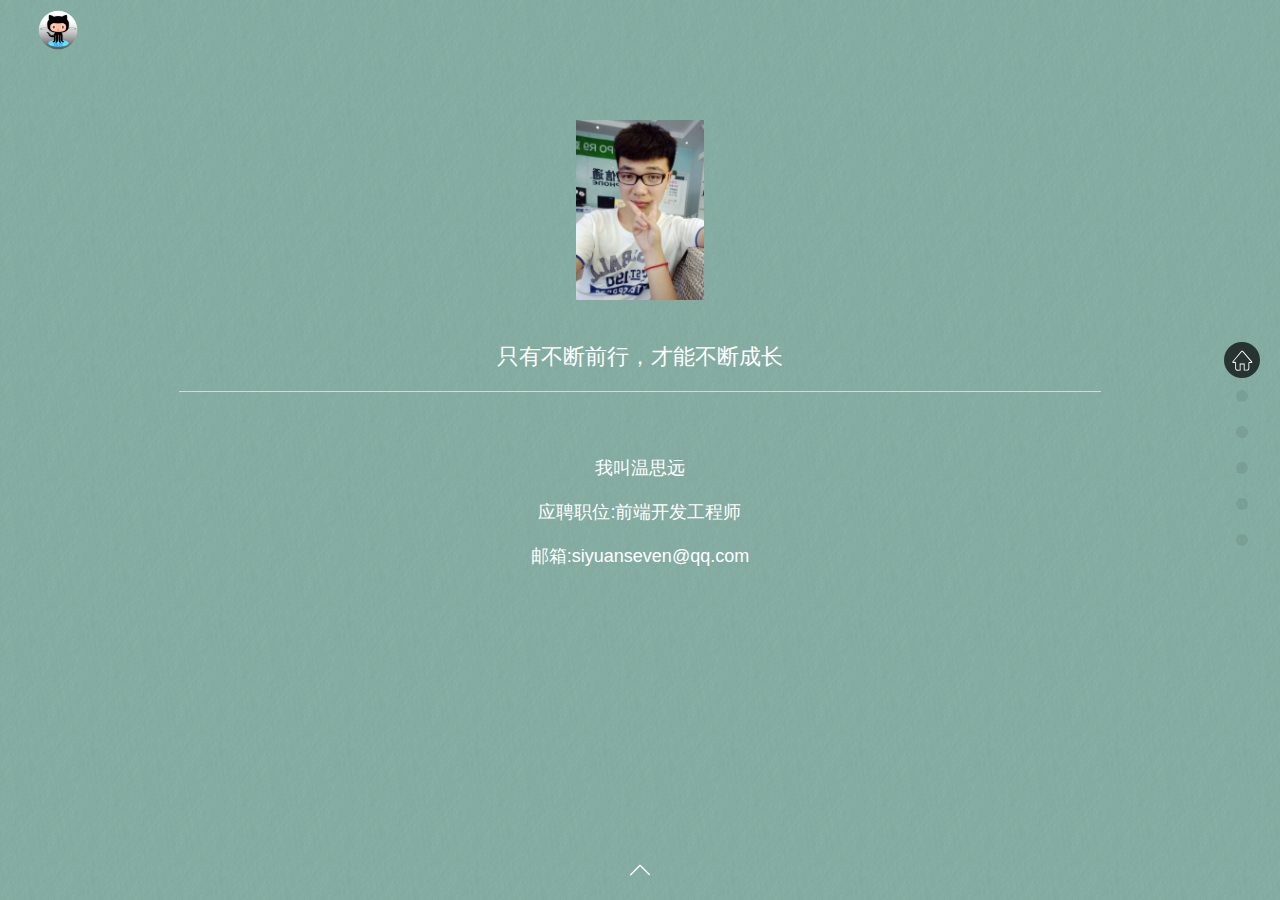
<file: index.html>
<!DOCTYPE html>
<html>

<head>
    <meta charset="UTF-8">
    <title>
        温思远的个人简历
    </title>

    <meta content="温思远的web前端工程师个人简历，前端学习，前端开发" name="description">
    <meta content="温思远的个人简历，前端开发" name="keywords">
    <meta name="viewport" content="user-scalable=no,width=device-width">
    <meta http-equiv="X-UA-Compatible" content="IE=edge">
    <meta name="fragment" content="!">
    <link rel="shortcut icon" type="image/ico" href="img/favicon.ico" />
    <link rel="stylesheet" href="css/style.css">

</head>

<body>

    <zky-resume></zky-resume>

    <script src="js/lib.js"></script>
    <script src="js/basis.js"></script>

    <script>
        angular.bootstrap(document, ["bootstrap"]);
    </script>

</body>

</html>
</file>
<file: css/style.css>
.-footer,.-header{right:0;left:0;position:absolute}.-footer{z-index:10;bottom:0;border-top:1px solid #756D4D;text-align:center;color:#756D4D}.-footer p{margin:5px 0;font-size:12px}.-header{top:0;height:60px;z-index:200}.-header .-header-head{width:100%;height:60px;position:absolute;z-index:-1}.-header .-header-head .-header-c{padding:0 3%;display:-webkit-box;display:-ms-flexbox;display:flex;-webkit-box-pack:justify;-ms-flex-pack:justify;justify-content:space-between;-webkit-box-align:center;-ms-flex-align:center;align-items:center}.-header .-header-head .-header-c .-logo{float:left;height:60px;display:-webkit-box;display:-ms-flexbox;display:flex;-webkit-box-align:center;-ms-flex-align:center;align-items:center}.-header .-header-head .-header-c .-logo .-logo-c{display:block;width:40px;height:40px;background:url(../img/hah.png) center center no-repeat;background-size:contain;border-radius:50%}.-header .-header-head .-header-c .-header-title{display:none;position:relative;color:#FFF}.-header .-header-head .-header-c .-header-title:after{content:"";position:absolute;top:50%;right:-15px;width:0;height:0;border-left:5px solid transparent;border-right:5px solid transparent;border-top:5px solid #FFF;-webkit-transition:.5s;transition:.5s}.-header .-header-head .-header-c .-rotate:after{-webkit-transform:rotate(180deg);transform:rotate(180deg)}.-header .-header-head .-header-c .-language{float:right;height:60px;display:-webkit-box;display:-ms-flexbox;display:flex;-webkit-box-align:center;-ms-flex-align:center;align-items:center}.-header .-header-head .-header-c .-language .-language-c{border-radius:25px;background-color:rgba(0,0,0,.1);position:relative}.-header .-header-head .-header-c .-language .-language-c span{color:rgba(0,0,0,.3);width:30px;display:inline-block;line-height:30px;text-align:center;-webkit-transition:color .3s ease;transition:color .3s ease}.-header .-header-head .-header-c .-language .-language-c .-selected{color:#FFF}.-header .-header-head .-header-c .-language .-language-c:after{content:"";width:30px;height:30px;background-color:rgba(0,0,0,.75);position:absolute;top:0;left:0;-webkit-transform:translateX(0);transform:translateX(0);border-radius:50%;z-index:-1;-webkit-transition:-webkit-transform .3s ease;transition:-webkit-transform .3s ease;transition:transform .3s ease;transition:transform .3s ease,-webkit-transform .3s ease}.-header .-header-head .-header-c .-language .-selectEn:after{-webkit-transform:translateX(100%);transform:translateX(100%)}.-header .-header-nav{height:50px;position:absolute;top:60px;width:100%;font-size:13px;background-color:rgba(255,255,255,.4);visibility:hidden;opacity:0;-webkit-transition:all .5s;transition:all .5s}.-header .-header-nav .-list{-ms-flex-pack:distribute;justify-content:space-around;-webkit-box-align:center;-ms-flex-align:center;align-items:center;display:-webkit-box;display:-ms-flexbox;display:flex;height:50px}.-header .-header-nav .-list em{font-style:normal}.-header .-header-nav .-list .-cur-index{color:#38BCFF}.-header .-show-nav{visibility:visible;opacity:1}.-header .-header-nav-dot{position:fixed;right:40px;top:50%;-webkit-transform:translateY(-50%);transform:translateY(-50%);font-size:14px;text-align:center}.-header .-header-nav-dot .-item{line-height:24px;position:relative;width:24px;height:24px;margin:12px auto}.-header .-header-nav-dot .-item .-dot{position:absolute;top:50%;left:20px;-webkit-transform:translateY(-50%);transform:translateY(-50%);width:12px;height:12px;background:rgba(0,0,0,.7);-webkit-transition:all .3s ease;transition:all .3s ease;border-radius:50%;opacity:.1;cursor:pointer}.-header .-header-nav-dot .-item .-dot img{width:60%;opacity:0;position:absolute;top:50%;right:50%;-webkit-transform:translateY(-50%) translateX(50%);transform:translateY(-50%) translateX(50%);z-index:-1;pointer-events:none}.-header .-header-nav-dot .-item .-dot:hover{-webkit-transform:translateY(-50%) scale(3);transform:translateY(-50%) scale(3);opacity:1}.-header .-header-nav-dot .-item .-dot:hover img,.-header .-header-nav-dot .-item .-dot:hover+span{opacity:1}.-header .-header-nav-dot .-item .-dot-title{position:absolute;display:inline-block;opacity:0;z-index:1;-webkit-transition:all .3s ease;transition:all .3s ease;width:60px;left:-70px;text-align:center;background:rgba(0,0,0,.7);color:#FFF;border-radius:3px 0 0 3px;font-weight:700}.-header .-header-nav-dot .-item .-dot-title:after{content:"";position:absolute;right:-12px;width:0;height:0;border-top:12px solid transparent;border-left:12px solid rgba(0,0,0,.7);border-bottom:12px solid transparent}.-header .-header-nav-dot .-cur-index .-dot{-webkit-transform:translateY(-50%) scale(3);transform:translateY(-50%) scale(3);opacity:1}.-header .-header-nav-dot .-cur-index .-dot img{opacity:1}@media screen and (max-width:600px){.-header .-header-head .-header-c{top:50px}.-header .-header-head .-header-c .-header-title{display:block}.-header .-header-nav{height:30px;top:50px}.-header .-header-nav .-list{height:30px}.-header .-header-nav-dot{display:none}}.-info .-info-list,.-skill .-contain{display:-webkit-box;display:-ms-flexbox}.-info{background:url(../img/bg.png) #109085}.-info .-info-list{max-width:800px;margin:0 auto;display:flex;-ms-flex-pack:distribute;justify-content:space-around;-ms-flex-wrap:wrap;flex-wrap:wrap;font-size:18px}.-info .-info-list .-info-item{width:100px;margin:0 20px}.-info .-info-list .-info-item .-cont .-img{width:90px;height:90px;cursor:pointer;-webkit-transition:background .2s,-webkit-transform ease-out .1s;transition:background .2s,-webkit-transform ease-out .1s;transition:transform ease-out .1s,background .2s;transition:transform ease-out .1s,background .2s,-webkit-transform ease-out .1s;background:rgba(255,255,255,.1);border-radius:50%;position:relative;margin:0 auto}.-info .-info-list .-info-item .-cont .-img img{width:50%;position:absolute;top:50%;right:50%;-webkit-transform:translateY(-50%) translateX(50%);transform:translateY(-50%) translateX(50%)}.-info .-info-list .-info-item .-cont .-img:after{content:'';position:absolute;box-shadow:0 0 0 2px rgba(255,255,255,.1);opacity:0;-webkit-transform:scale(.9);transform:scale(.9);width:100%;height:100%;border-radius:50%}.-info .-info-list .-info-item .-cont .-img:hover{background:rgba(255,255,255,.05);-webkit-transform:scale(.93);transform:scale(.93);color:#fff}.-info .-info-list .-info-item .-cont .-img:hover:after{-webkit-animation:effect 1.3s ease-out 75ms;animation:effect 1.3s ease-out 75ms}.-info .-info-list .-info-item .-cont .-intro{text-align:center;margin-top:20px;color:#FFF}.-info .-info-list .-info-item .-cont .-intro-en{width:150px;position:relative;left:-25px}.-info .-info-des{text-align:center;line-height:24px;padding-top:50px;font-size:18px;color:#FFF}@-webkit-keyframes effect{0%{opacity:.3}40%{opacity:.5;box-shadow:0 0 0 2px rgba(255,255,255,.1),0 0 10px 10px #109085,0 0 0 10px rgba(255,255,255,.5)}100%{box-shadow:0 0 0 2px rgba(255,255,255,.1),0 0 10px 10px #109085,0 0 0 10px rgba(255,255,255,.5);-webkit-transform:scale(1.5);transform:scale(1.5);opacity:0}}@keyframes effect{0%{opacity:.3}40%{opacity:.5;box-shadow:0 0 0 2px rgba(255,255,255,.1),0 0 10px 10px #109085,0 0 0 10px rgba(255,255,255,.5)}100%{box-shadow:0 0 0 2px rgba(255,255,255,.1),0 0 10px 10px #109085,0 0 0 10px rgba(255,255,255,.5);-webkit-transform:scale(1.5);transform:scale(1.5);opacity:0}}@media screen and (max-width:1366px){.-info .-content{top:160px}}@media screen and (max-width:600px){.-info .-content{top:80px}.-info .-content .-info-list .-info-item .-cont .-img{width:50px;height:50px}.-info .-content .-info-list .-info-item .-intro{margin:20px 0;font-size:12px}.-info .-content .-info-des{padding-top:15px;line-height:16px;font-size:14px}.-info .-content .-info-des-en{font-size:12px;width:95%;margin:0 auto}.-title{display:none}}@media screen and (max-height:550px){.-info .-content .-info-des-en{padding-top:0;font-size:12px;width:95%;margin:0 auto}.-info .-content .-info-des-en p{margin:5px 0}}.-default{background:url(../img/bg.png) #87b0a5}.-default .-content{top:200px}.-default .-photo{width:180px;height:180px;border-radius:6px;background:url(../img/psb.jpg) center center no-repeat;background-size:contain;margin:0 auto;-webkit-transition:box-shadow .5s linear;transition:box-shadow .5s linear}.-default .-photo img{width:300px;height:300px;border-radius:50%}.-default .-photo:hover{box-shadow:0 0 15px #1FAEFF}.-default .-des{text-align:center;max-width:90%;margin:0 auto;color:#FFF}.-default .-des .-quote{font-size:22px;position:relative;padding:20px 0}.-default .-des .-quote:after{content:"";position:absolute;left:10%;right:10%;bottom:0;height:1px;background-color:rgba(255,255,255,.6)}.-default .-des .-des-list{padding-top:20px;line-height:20px;font-size:18px}.-default .-des .-des-list p{margin:24px 0}@media screen and (max-width:1366px){.-default .-content{top:120px}}@media screen and (max-width:600px){.-default .-content{top:80px}.-default .-des .-quote{font-size:16px}.-default .-des .-des-list{padding:0;line-height:16px;font-size:14px}.-default .-des .-des-list p{margin:20px 0}.-title{display:none}}.-skill{background:url(../img/bg.png) #4d5e8f}.-skill .-contain{display:flex;-webkit-box-pack:justify;-ms-flex-pack:justify;justify-content:space-between;-ms-flex-wrap:wrap;flex-wrap:wrap;-webkit-box-align:center;-ms-flex-align:center;align-items:center;max-width:800px;margin:0 auto;min-width:750px}.-skill .-contain .-skill-circle{padding:5px;position:relative;font-size:12px;width:300px;color:#FFF}.-skill .-contain .-skill-circle .-outCircle{width:242px;height:242px;border:4px dashed #999;border-radius:50%;position:relative;margin:0 auto}.-skill .-contain .-skill-circle .-outCircle .-out{width:50px;height:50px;border-radius:50%;position:absolute;text-align:center;line-height:50px;-webkit-backface-visibility:hidden}.-skill .-contain .-skill-circle .-outCircle .-out:nth-child(1){-webkit-animation:outX 8s cubic-bezier(.36,0,.64,1) -4s infinite alternate,outY 8s cubic-bezier(.36,0,.64,1) 0s infinite alternate;animation:outX 8s cubic-bezier(.36,0,.64,1) -4s infinite alternate,outY 8s cubic-bezier(.36,0,.64,1) 0s infinite alternate}.-skill .-contain .-skill-circle .-outCircle .-out:nth-child(2){-webkit-animation:outX 8s cubic-bezier(.36,0,.64,1) -6s infinite alternate,outY 8s cubic-bezier(.36,0,.64,1) -2s infinite alternate;animation:outX 8s cubic-bezier(.36,0,.64,1) -6s infinite alternate,outY 8s cubic-bezier(.36,0,.64,1) -2s infinite alternate}.-skill .-contain .-skill-circle .-outCircle .-out:nth-child(3){-webkit-animation:outX 8s cubic-bezier(.36,0,.64,1) -8s infinite alternate,outY 8s cubic-bezier(.36,0,.64,1) -4s infinite alternate;animation:outX 8s cubic-bezier(.36,0,.64,1) -8s infinite alternate,outY 8s cubic-bezier(.36,0,.64,1) -4s infinite alternate}.-skill .-contain .-skill-circle .-outCircle .-out:nth-child(4){-webkit-animation:outX 8s cubic-bezier(.36,0,.64,1) -10s infinite alternate,outY 8s cubic-bezier(.36,0,.64,1) -6s infinite alternate;animation:outX 8s cubic-bezier(.36,0,.64,1) -10s infinite alternate,outY 8s cubic-bezier(.36,0,.64,1) -6s infinite alternate}.-skill .-contain .-skill-circle .-outCircle .-out:nth-child(5){-webkit-animation:outX 8s cubic-bezier(.36,0,.64,1) -12s infinite alternate,outY 8s cubic-bezier(.36,0,.64,1) -8s infinite alternate;animation:outX 8s cubic-bezier(.36,0,.64,1) -12s infinite alternate,outY 8s cubic-bezier(.36,0,.64,1) -8s infinite alternate}.-skill .-contain .-skill-circle .-outCircle .-out:nth-child(6){-webkit-animation:outX 8s cubic-bezier(.36,0,.64,1) -14s infinite alternate,outY 8s cubic-bezier(.36,0,.64,1) -10s infinite alternate;animation:outX 8s cubic-bezier(.36,0,.64,1) -14s infinite alternate,outY 8s cubic-bezier(.36,0,.64,1) -10s infinite alternate}.-skill .-contain .-skill-circle .-outCircle .-out:nth-child(7){-webkit-animation:outX 8s cubic-bezier(.36,0,.64,1) -16s infinite alternate,outY 8s cubic-bezier(.36,0,.64,1) -12s infinite alternate;animation:outX 8s cubic-bezier(.36,0,.64,1) -16s infinite alternate,outY 8s cubic-bezier(.36,0,.64,1) -12s infinite alternate}.-skill .-contain .-skill-circle .-outCircle .-out:nth-child(8){-webkit-animation:outX 8s cubic-bezier(.36,0,.64,1) -18s infinite alternate,outY 8s cubic-bezier(.36,0,.64,1) -14s infinite alternate;animation:outX 8s cubic-bezier(.36,0,.64,1) -18s infinite alternate,outY 8s cubic-bezier(.36,0,.64,1) -14s infinite alternate}.-skill .-contain .-skill-circle .-innerCircle{width:142px;height:142px;border:4px dashed #999;border-radius:50%;position:absolute;text-align:center;line-height:50px;top:50%;left:50%;-webkit-transform:translateX(-50%) translateY(-50%);transform:translateX(-50%) translateY(-50%)}.-skill .-contain .-skill-circle .-innerCircle .-inner{width:40px;height:40px;border-radius:50%;position:absolute;text-align:center;line-height:40px;-webkit-backface-visibility:hidden}.-skill .-contain .-skill-circle .-innerCircle .-inner:nth-child(1){-webkit-animation:innerX 8s cubic-bezier(.36,0,.64,1) -4s infinite alternate,innerY 8s cubic-bezier(.36,0,.64,1) 0s infinite alternate;animation:innerX 8s cubic-bezier(.36,0,.64,1) -4s infinite alternate,innerY 8s cubic-bezier(.36,0,.64,1) 0s infinite alternate}.-skill .-contain .-skill-circle .-innerCircle .-inner:nth-child(2){-webkit-animation:innerX 8s cubic-bezier(.36,0,.64,1) -8s infinite alternate,innerY 8s cubic-bezier(.36,0,.64,1) -4s infinite alternate;animation:innerX 8s cubic-bezier(.36,0,.64,1) -8s infinite alternate,innerY 8s cubic-bezier(.36,0,.64,1) -4s infinite alternate}.-skill .-contain .-skill-circle .-innerCircle .-inner:nth-child(3){-webkit-animation:innerX 8s cubic-bezier(.36,0,.64,1) -12s infinite alternate,innerY 8s cubic-bezier(.36,0,.64,1) -8s infinite alternate;animation:innerX 8s cubic-bezier(.36,0,.64,1) -12s infinite alternate,innerY 8s cubic-bezier(.36,0,.64,1) -8s infinite alternate}.-skill .-contain .-skill-circle .-innerCircle .-inner:nth-child(4){-webkit-animation:innerX 8s cubic-bezier(.36,0,.64,1) -16s infinite alternate,innerY 8s cubic-bezier(.36,0,.64,1) -12s infinite alternate;animation:innerX 8s cubic-bezier(.36,0,.64,1) -16s infinite alternate,innerY 8s cubic-bezier(.36,0,.64,1) -12s infinite alternate}.-skill .-contain .-des{text-align:center;color:#FFF;line-height:24px;font-size:18px}.-skill .-contain-en{max-width:1200px}@-webkit-keyframes outX{0%{left:-27px}100%{left:217px}}@keyframes outX{0%{left:-27px}100%{left:217px}}@-webkit-keyframes outY{0%{top:-27px}100%{top:217px}}@keyframes outY{0%{top:-27px}100%{top:217px}}@-webkit-keyframes innerX{0%{left:-22px}100%{left:122px}}@keyframes innerX{0%{left:-22px}100%{left:122px}}@-webkit-keyframes innerY{0%{top:122px}100%{top:-22px}}@keyframes innerY{0%{top:122px}100%{top:-22px}}@media screen and (max-width:1366px){.-skill .-content{top:200px}}@media screen and (max-width:600px){.-skill .-content{top:80px}.-skill .-content .-contain{min-width:0;width:90%}.-skill .-content .-contain .-skill-circle{margin:0 auto}.-skill .-content .-contain .-des{padding-top:10px;font-size:14px;line-height:16px;margin:0 auto}.-skill .-content .-contain .-des-en{font-size:12px}}@media screen and (max-height:550px){.-skill .-content{top:65px}.-skill .-content .-contain .-des-en{padding-top:2px}.-skill .-content .-contain .-des-en p{margin:5px 0}}.-experience{background:url(../img/bg.png) #945c4c}.-experience .-content{-webkit-perspective:3000px;perspective:3000px}.-experience .-content .-banner{width:750px;height:350px;background:#F2F4F5;margin:0 auto;border:1px solid #eee;border-radius:10px;color:#000;-webkit-transition:-webkit-transform .3s linear;transition:-webkit-transform .3s linear;transition:transform .3s linear;transition:transform .3s linear,-webkit-transform .3s linear;overflow:hidden;box-shadow:0 0 25px rgba(0,0,0,.5);-webkit-transform-style:preserve-3d;transform-style:preserve-3d}.-experience .-content .-banner .-experience-content{-webkit-transition:opacity .3s;transition:opacity .3s;height:100%}.-experience .-content .-banner .-experience-content .-left{float:left;height:100%;position:relative;-webkit-perspective:800px;perspective:800px;-webkit-transform-style:preserve-3d;transform-style:preserve-3d}.-experience .-content .-banner .-experience-content .-left .-img{background:center center no-repeat;background-size:55%;width:150px;height:100%;-webkit-transform:translateZ(50px);transform:translateZ(50px)}.-experience .-content .-banner .-experience-content .-left:after{content:"";background:#eee;width:1px;position:absolute;top:10%;bottom:10%;right:0}.-experience .-content .-banner .-experience-content .-right{padding-left:50px;float:left;height:100%;width:550px}.-experience .-content .-banner .-experience-content .-right h4{color:#945C4C;font-size:20px}.-experience .-content .-banner .-experience-content .-right .-time{color:#AF7464;font-size:14px}.-experience .-content .-banner .-experience-content .-right .-post{color:#9E6351;font-size:16px}.-experience .-content .-banner .-experience-content .-right .-tech{color:#9E6351;font-size:14px}.-experience .-content .-banner .-experience-content .-right .-list .-item{line-height:30px;font-size:16px;position:relative}.-experience .-content .-banner .-experience-content .-right .-list .-item:before{content:"";position:absolute;top:50%;left:-10px;width:5px;height:5px;-webkit-transform:translateY(-50%);transform:translateY(-50%);border-radius:50%;background-color:#AF7464}.-experience .-content .-banner .-experience-content .-right .-list .-item-en{font-size:14px}.-experience .-content .-shout-cut{width:200px;margin:0 auto;padding-top:50px}.-experience .-content .-shout-cut .-cut-list{display:-webkit-box;display:-ms-flexbox;display:flex;-webkit-box-pack:justify;-ms-flex-pack:justify;justify-content:space-between;-webkit-box-align:center;-ms-flex-align:center;align-items:center;z-index:101}.-experience .-content .-shout-cut .-cut-list .-item{width:10px;height:10px;border-radius:50%;background-color:#623C32;cursor:pointer;-webkit-transition:background-color .3s linear;transition:background-color .3s linear;position:relative}.-experience .-content .-shout-cut .-cut-list .-item:before{content:'';position:absolute;top:-15px;right:-15px;left:-15px;bottom:-15px}.-experience .-content .-shout-cut .-cut-list .-selected{background-color:#AF7164}.-experience .-content .-exp-des{margin-top:50px;color:#FFF;text-align:center;font-size:18px}@media screen and (max-width:1366px){.-experience .-content{top:150px}.-experience .-content .-shout-cut{padding-top:20px}.-experience .-content .-exp-des{margin-top:20px}}@media screen and (max-width:600px){.-experience .-content .-banner .-experience-content .-left,.-experience .-content .-exp-des{display:none}.-experience .-content{top:80px}.-experience .-content .-banner{width:90%;height:80%}.-experience .-content .-banner .-experience-content .-right{width:90%;margin:0 auto;padding:0;float:none}.-experience .-content .-banner .-experience-content .-right h4{font-size:16px;margin:10px 0}.-experience .-content .-banner .-experience-content .-right p{margin:10px 0}.-experience .-content .-banner .-experience-content .-right .-time{font-size:12px}.-experience .-content .-banner .-experience-content .-right .-post{font-size:14px}.-experience .-content .-banner .-experience-content .-right .-tech{font-size:13px}.-experience .-content .-banner .-experience-content .-right .-list .-item{font-size:12px;line-height:16px;margin:12px 0}.-experience .-content .-shout-cut{padding-top:35px}}.-work{background:url(../img/bg.png) #4b85a0}.-work .-content{color:#FFF}.-work .-content .-work-list{overflow:hidden;display:-webkit-box;display:-ms-flexbox;display:flex;-webkit-box-pack:justify;-ms-flex-pack:justify;justify-content:space-between;max-width:1300px;margin:0 auto;padding:0 10px;color:#000;-ms-flex-wrap:wrap;flex-wrap:wrap;text-align:justify}.-work .-content .-work-list .-work-item{box-shadow:0 3px 10px rgba(0,0,0,.2);border-radius:6px;padding:20px;background:#fff;width:47%;box-sizing:border-box;margin-bottom:50px;-webkit-transition:box-shadow .3s ease;transition:box-shadow .3s ease}.-work .-content .-work-list .-work-item:hover{box-shadow:0 8px 15px rgba(0,0,0,.2)}.-work .-content .-work-list .-work-item .-work-title{color:#4985A0;margin:5px 0;font-size:18px}.-work .-content .-work-list .-work-item .-work-des{font-size:16px;line-height:22px}.-work .-content .-work-list .-work-item .-work-des-en{font-size:14px}.-work .-content .-work-list .-work-item .-work-link{width:200px;height:30px;border:1px solid #E6E6E6;border-radius:4px;cursor:pointer;opacity:.6;-webkit-transition:all .3s ease;transition:all .3s ease;display:-webkit-box;display:-ms-flexbox;display:flex;-webkit-box-pack:center;-ms-flex-pack:center;justify-content:center;-webkit-box-align:center;-ms-flex-align:center;align-items:center}.-work .-content .-work-list .-work-item .-work-link img{height:60%}.-work .-content .-work-list .-work-item .-work-link:hover{opacity:1;background:#E6E6E6}.-work .-content .-work-more{text-align:center;font-size:18px}.-work .-content .-work-more a{text-decoration:none;color:#FFF}.-work .-content .-work-switch{position:absolute;left:5%;right:5%;bottom:10%;height:30px;z-index:1;display:none;-webkit-box-pack:justify;-ms-flex-pack:justify;justify-content:space-between}.-work .-content .-work-switch .-left,.-work .-content .-work-switch .-right{border-radius:50%;border:1px solid #FFF;height:30px;width:30px;position:relative;background:url(../img/arrow.svg) center 35% no-repeat;background-size:70%;-webkit-transform:rotate(90deg);transform:rotate(90deg)}.-work .-content .-work-switch .-left{-webkit-transform:rotate(-90deg);transform:rotate(-90deg)}@media screen and (max-width:1366px){.-work .-content{top:150px}.-work .-content .-work-list{max-width:1200px}.-work .-content .-work-list .-work-item{padding:15px;margin-bottom:20px}}@media screen and (max-width:600px){.-work .-content{top:80px;-webkit-perspective:2000px;perspective:2000px}.-work .-content .-work-list{-webkit-transform-style:preserve-3d;transform-style:preserve-3d;width:280px;height:75%;overflow:visible;padding:0;-webkit-transition:-webkit-transform 2s;transition:-webkit-transform 2s;transition:transform 2s;transition:transform 2s,-webkit-transform 2s}.-work .-content .-work-list .-work-item:nth-child(1){-webkit-transform:translateZ(140px);transform:translateZ(140px)}.-work .-content .-work-list .-work-item:nth-child(2){-webkit-transform:translateZ(-140px) rotateY(180deg);transform:translateZ(-140px) rotateY(180deg)}.-work .-content .-work-list .-work-item:nth-child(3){-webkit-transform:translateX(-140px) rotateY(-90deg);transform:translateX(-140px) rotateY(-90deg)}.-work .-content .-work-list .-work-item:nth-child(4){-webkit-transform:translateX(140px) rotateY(90deg);transform:translateX(140px) rotateY(90deg)}.-work .-content .-work-list .-work-item{width:100%;height:100%;position:absolute;background:rgba(255,255,255,.95);border-radius:0;text-align:justify}.-work .-content .-work-list .-work-item .-work-title{text-align:center;font-size:16px}.-work .-content .-work-list .-work-item .-work-des{font-size:12px}.-work .-content .-work-list .-work-item .-work-link{margin:0 auto}.-work .-content .-work-more{margin-top:15%;font-size:16px}.-work .-content .-work-switch{display:-webkit-box;display:-ms-flexbox;display:flex}.-title{display:none}}.-contact{color:#FFF;background:url(../img/bg.png) #a29971}.-contact .-content{max-width:300px;margin:0 auto;text-align:center}.-contact .-content .-contact-des1{font-size:22px;margin:0 auto;display:-webkit-box;display:-ms-flexbox;display:flex;-webkit-box-pack:justify;-ms-flex-pack:justify;justify-content:space-between}.-contact .-content .-contact-des1 span:nth-child(1){color:red}.-contact .-content .-contact-des1 span:nth-child(2){color:#3cf}.-contact .-content .-contact-des1 span:nth-child(3){color:#6c0}.-contact .-content .-contact-des1 span:nth-child(4){color:#f63}.-contact .-content .-contact-des2{font-size:18px}.-contact .-content .-contact-download{margin-top:50px;color:#59543A}.-contact .-content .-contact-download .-download-title{font-size:17px}.-contact .-content .-contact-download .-download-list{display:-webkit-box;display:-ms-flexbox;display:flex;-webkit-box-pack:justify;-ms-flex-pack:justify;justify-content:space-between;max-width:180px;margin:0 auto;padding-top:20px}.-contact .-content .-contact-download .-download-list a{display:inline-block;color:#59543A;border:1px solid #888059;border-radius:5px;padding:5px;width:60px;font-size:12px;position:relative;-webkit-tap-highlight-color:transparent;-webkit-transform:translateZ(0);transform:translateZ(0);box-shadow:0 0 1px transparent}.-contact .-content .-contact-download .-download-list a:after,.-contact .-content .-contact-download .-download-list a:before{content:'';position:absolute;left:0;width:100%;height:5px;opacity:0;-webkit-transition:opacity .3s;transition:opacity .3s}.-contact .-content .-contact-download .-download-list a:before{bottom:100%;background:-webkit-radial-gradient(50% 150% ellipse,rgba(105,100,68,.6) 0,rgba(105,100,68,0) 80%);background:radial-gradient(ellipse at 50% 150%,rgba(105,100,68,.6) 0,rgba(105,100,68,0) 80%)}.-contact .-content .-contact-download .-download-list a:after{top:100%;background:-webkit-radial-gradient(50% -50% ellipse,rgba(105,100,68,.6) 0,rgba(105,100,68,0) 80%);background:radial-gradient(ellipse at 50% -50%,rgba(105,100,68,.6) 0,rgba(105,100,68,0) 80%)}.-contact .-content .-contact-download .-download-list a:hover:after,.-contact .-content .-contact-download .-download-list a:hover:before{opacity:1}.-contact .-content .-contact-type{display:-webkit-box;display:-ms-flexbox;display:flex;-ms-flex-pack:distribute;justify-content:space-around;margin:100px auto 0}.-contact .-content .-contact-type .-item{border-radius:50%;width:40px;height:40px;position:relative}.-contact .-content .-contact-type .-item img{width:65%;position:absolute;top:50%;right:50%;-webkit-transform:translateX(50%) translateY(-50%);transform:translateX(50%) translateY(-50%)}.-contact .-content-en{max-width:400px}.-contact .-content-en .-contact-des2{font-size:15px}.-contact .-content-en .-contact-type{width:80%}@media screen and (max-width:1366px){.-contact .-content{top:150px}}@media screen and (max-width:600px){.-contact .-content{top:80px;max-width:250px}.-contact .-content .-contact-des1{font-size:18px}.-contact .-content .-contact-des1-en{font-size:16px}.-contact .-content .-contact-des2{font-size:15px}.-contact .-content .-contact-download .-download-title{font-size:16px}.-contact .-content .-contact-type{margin:50px auto 0;width:90%}.-contact .-content .-contact-type .-item{width:30px;height:30px}.-contact .-content-en{max-width:300px}.-contact .-content-en .-contact-des2{font-size:14px}}.dock-fill,.page-section{top:0;left:0;right:0;bottom:0;overflow:hidden;position:absolute}@media screen and (max-height:470px){.-contact .-content .-contact-des2{font-size:14px}.-contact .-content .-contact-download{margin-top:20px}}.page-section{display:none}.active,.cur-page,.next-page,.prev-page{display:block}.dock-fill{background:#eee}.prev-page{-webkit-transform:translateY(-100%);transform:translateY(-100%)}.cur-page{z-index:10}.touch-page{z-index:20;-webkit-backface-visibility:hidden}.next-page{-webkit-transform:translateY(100%);transform:translateY(100%)}.active{-webkit-transition:-webkit-transform .5s;transition:-webkit-transform .5s;transition:transform .5s;transition:transform .5s,-webkit-transform .5s;-webkit-transform:translateY(0)!important;transform:translateY(0)!important;z-index:100}.-arrow{position:absolute;bottom:20px;width:20px;height:35px;left:50%;z-index:100;background:url(../img/arrow.svg) bottom center no-repeat;background-size:contain;pointer-events:none;-webkit-transform:translateX(-50%);transform:translateX(-50%);-webkit-animation:arrowAnimate 1.5s ease-in-out infinite;animation:arrowAnimate 1.5s ease-in-out infinite}@-webkit-keyframes arrowAnimate{0%{bottom:10px;opacity:.8}50%{bottom:20px;opacity:1}80%{bottom:22px;opacity:.4}100%{bottom:22px;opacity:0}}@keyframes arrowAnimate{0%{bottom:10px;opacity:.8}50%{bottom:20px;opacity:1}80%{bottom:22px;opacity:.4}100%{bottom:22px;opacity:0}}@media screen and (max-width:600px){.-arrow:after,.-arrow:before{border-width:2px}.-arrow{width:15px}.-arrow:before{right:-12px}.-title{display:none}}.-contact,.-default,.-experience,.-info,.-skill,.-work{height:100%}.-content{position:absolute;top:250px;left:0;right:0;bottom:0}.-title{position:absolute;top:150px;left:20%;right:20%;text-align:center;font-size:24px;color:#FFF}a,a:hover,a:link{color:#000}@media screen and (max-width:1366px){.-title{top:70px}}body{font-family:"Helvetica Neue",Helvetica,Arial,"PingFang SC","Hiragino Sans GB","Heiti SC","Microsoft YaHei","WenQuanYi Micro Hei",sans-serif}li,ul{list-style:none;margin:0;padding:0}a{text-decoration:none}
</file>
